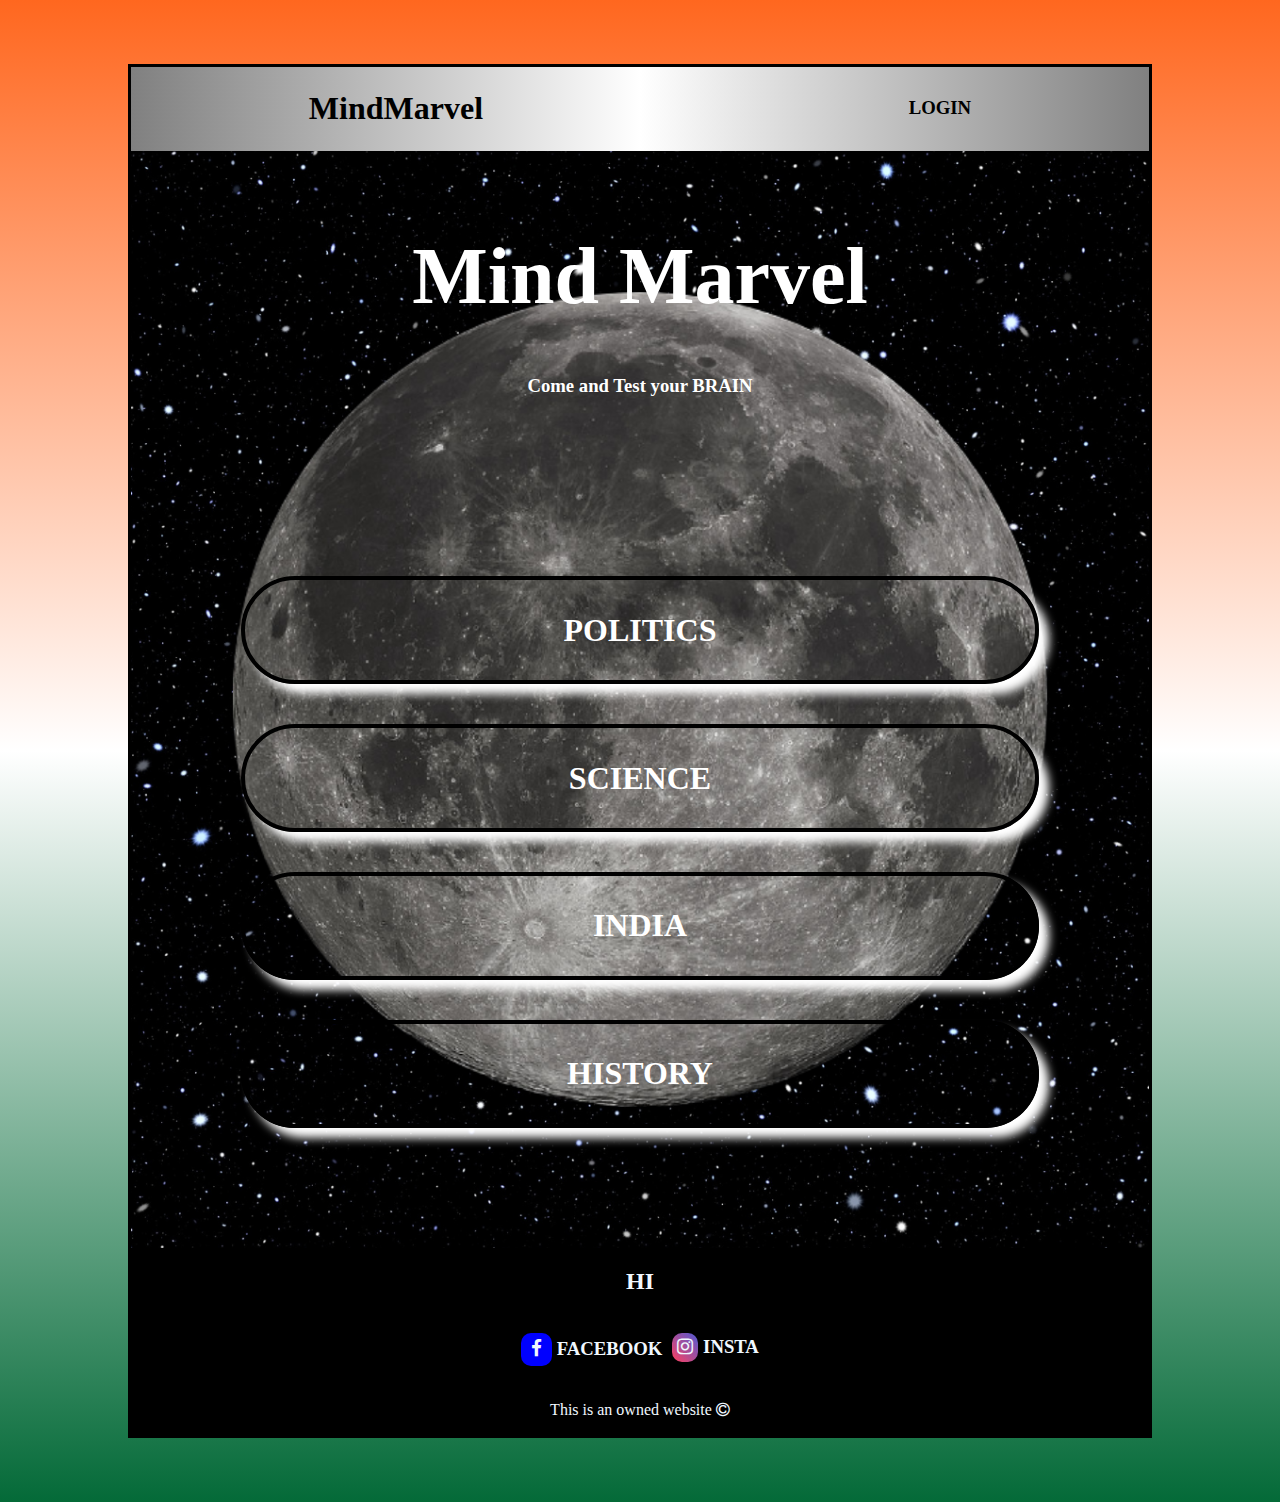
<file: index.html>
<!DOCTYPE html>
<html lang="en">
<head>
    <meta charset="UTF-8">
    <meta name="viewport" content="width=device-width, initial-scale=1.0">
    <title>Document</title>
    <link rel="stylesheet" type="text/css" href="style.css">
    <link rel="stylesheet" href="https://cdnjs.cloudflare.com/ajax/libs/font-awesome/4.7.0/css/font-awesome.min.css">


</head>
<body>

        <div class="navbar">
            <div class="nav-title">
                <h1>MindMarvel</h1>
            </div>
            <div class="nav-items">
                <div class="item-title">
                    <h3>LOGIN</h3>
                    <h2></h2>
                </div>
            </div>
        </div>
        <div class="main">
            <div class="title">
                <div class="test">
                <h1>Mind Marvel</h1>
            </div>
                <h3>Come and Test your BRAIN</h3>
            </div>

            <div class="cat">
                <div class="card">
                    <div class="card-title" href="politics.html">
                        <div class="button" href="politics.html"><h1>POLITICS</h1></div>
                    </div>
                </div>
                <div class="card">
                    <div class="button"><h1>SCIENCE</h1></div>
                </div>
                <div class="card">
                    <div class="button"><h1>INDIA</h1></div>
                </div>
                <div class="card">
                    <div class="button"><h1>HISTORY</h1></div>
                </div>
            </div>

        </div>

        <div class="footer">
            <div class="footer-title">
                <h2>HI</h2>
            </div>
            <div class="footer-content">
            <h3><i class="fa fa-facebook"></i> FACEBOOK</h3>
            <h3><i class="fa fa-instagram"></i> INSTA</h3>

        </div>
            <p>This is an owned website <i class="fa fa-copyright" aria-hidden="true"></i></p>
        </div>
</body>
</html>
</file>
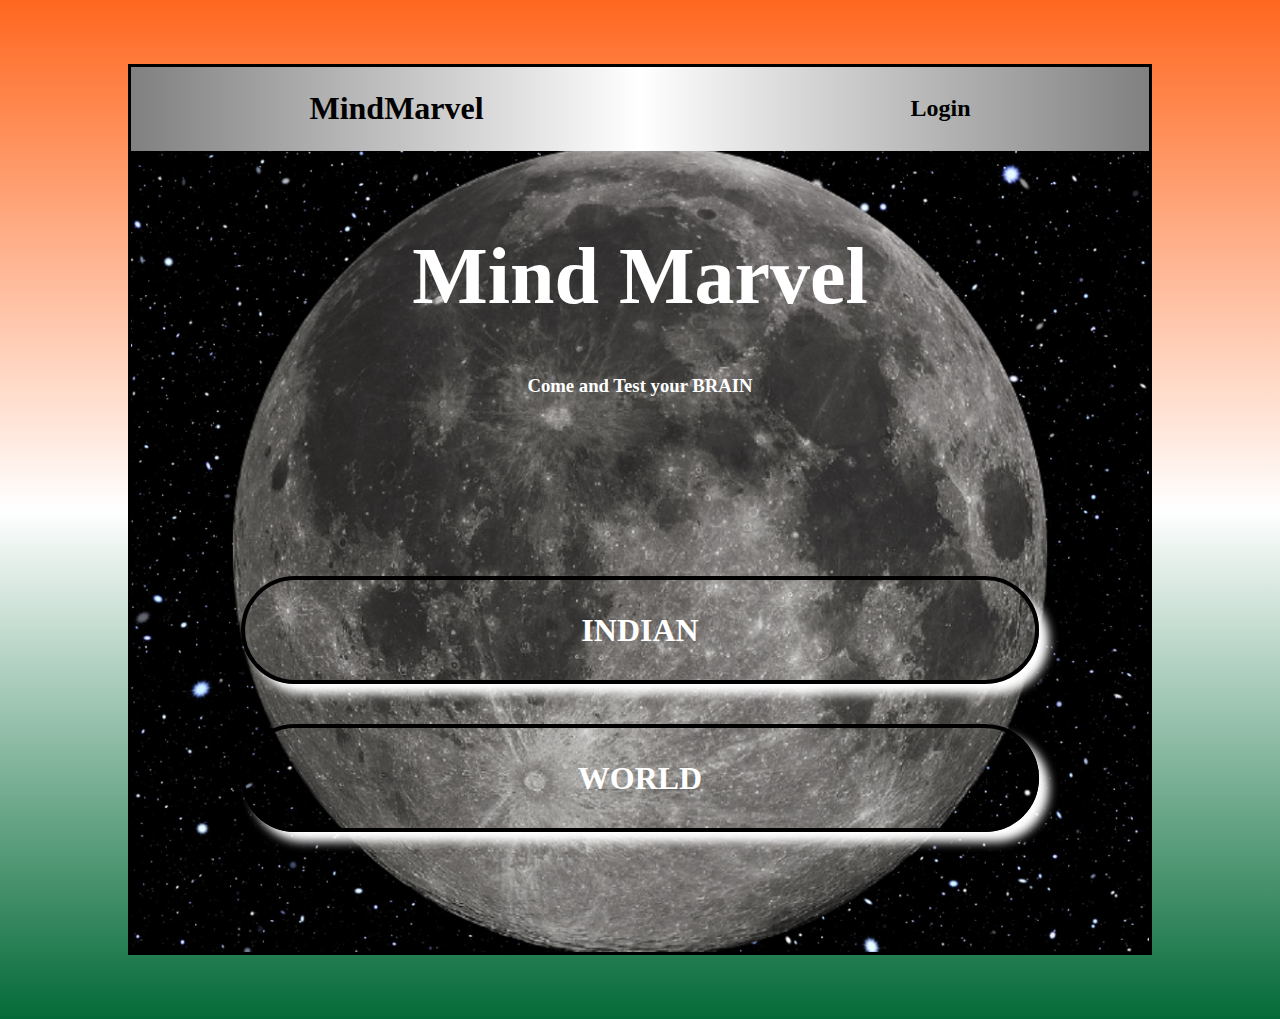
<file: politics.html>
<!DOCTYPE html>
<html lang="en">
<head>
    <meta charset="UTF-8">
    <meta name="viewport" content="width=device-width, initial-scale=1.0">
    <title>Document</title>
    <link rel="stylesheet" type="text/css" href="style.css">
    <link rel="stylesheet" href="https://cdnjs.cloudflare.com/ajax/libs/font-awesome/4.7.0/css/font-awesome.min.css">


</head>
<body>

        <div class="navbar">
            <div class="nav-title">
                <h1>MindMarvel</h1>
            </div>
            <div class="nav-items">
                <div class="item-title">
                    <h2> Login</h2>
                    <h2></h2>
                </div>
            </div>
        </div>
        <div class="main">
            <div class="title">
                <div class="test">
                <h1>Mind Marvel</h1>
            </div>
                <h3>Come and Test your BRAIN</h3>
            </div>

            <div class="cat">
                <div class="card">
                    </div>
                <div class="card">
                    <div class="button"><h1>INDIAN</h1></div>
                </div>
                <div class="card">
                    <div class="button"><h1>WORLD </h1></div>
                </div>
                
            </div>

        </div>
</body>
</html>
</file>
<file: style.css>
body{
    margin: 5% 10%;
    padding: 0;
    
    border: 3px solid black;
    
    background: linear-gradient(180deg, #FF671F, white,#046A38   );
  
}

.navbar{
    display: flex;
    justify-content: space-around;
    background: linear-gradient(90deg, grey, white, grey);
    color: black;
    padding: 2px 10px;
    align-items: center;
    

}

.nav-title{
    margin-right: 90px;
}

.main{
    display: grid;
    text-align: center;
    align-items: center;
    background-image: url('bg.png');
    background-position: center center;
    background-repeat: no-repeat;
    background-size: cover;
    color: white;
}
.test{
    margin-top: 80px;
    font-size: 40px;
}


.cat{
    
    color: white;
    margin: 100px 100px;
    padding: 20px 10px;
}

.button{
    padding: 10px 10px;
    color:white;
    cursor: pointer;
    box-shadow: 10px 10px 10px white;
    border: 4px solid black;
    margin-top: 40px; 
    border-radius: 60px;
    transition: .5s ease ;

}

.button:hover{

    color: black;
    background-color: white;
    box-shadow: 10px 10px 10px black;
    border: 4px solid white;


}

.footer{
    display: grid;
    justify-content: center;
    background-color: black;
    color:aliceblue;
    text-align: center;
}

.footer-content{    
    display: flex;
}
.fa-facebook{   
    background-color: blue;
    padding: 7px 10px;
    border-radius: 10px;
    

}


.fa-instagram{   
    background: linear-gradient(45deg, rgba(255,64,95),  rgba(79, 91, 213));
    padding: 5px 5px;
    border-radius: 10px;
    margin-left: 10px;
    
}
</file>
